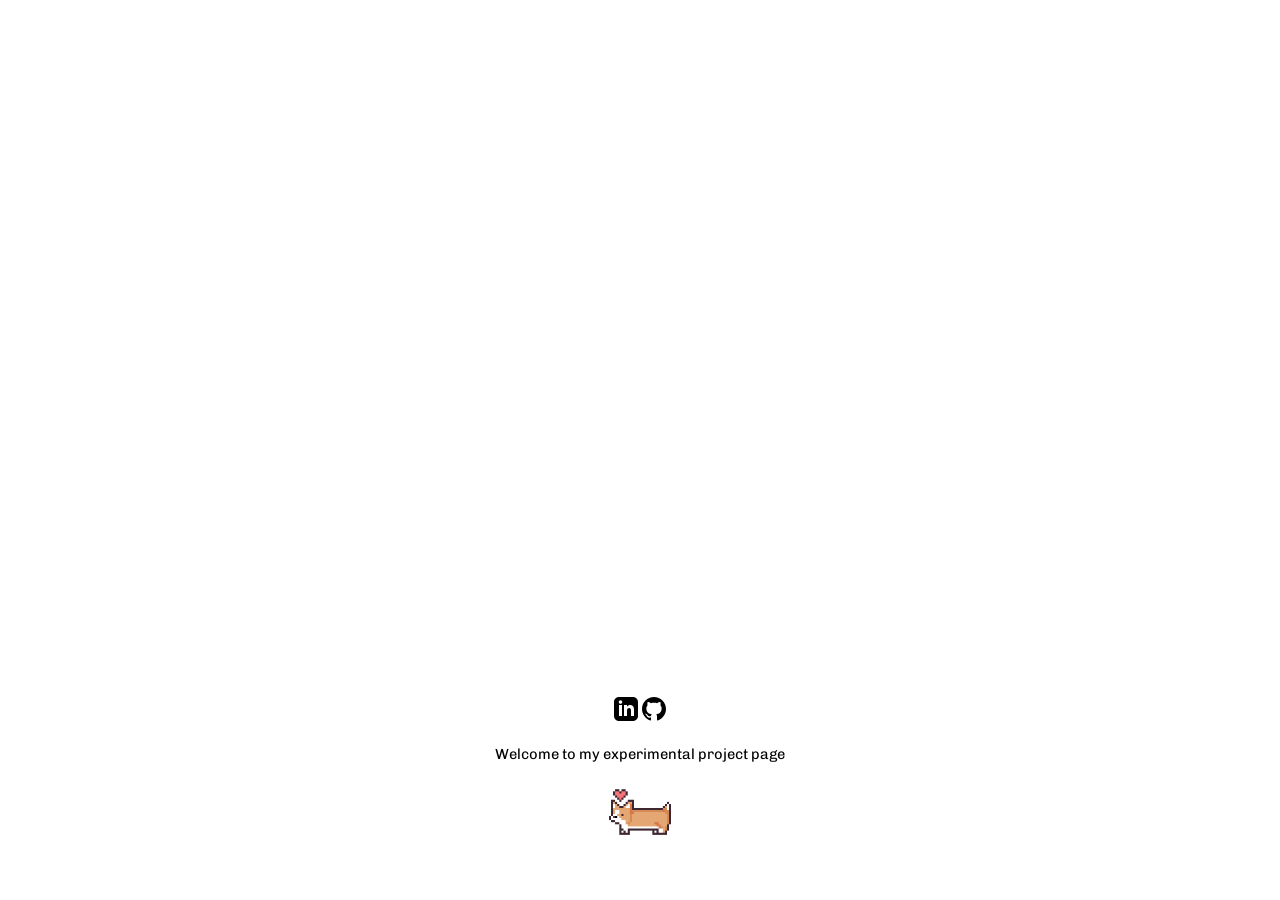
<file: index.html>
<!DOCTYPE html>
<html>
    <head>
        <link rel="stylesheet" type="text/css" href="aboutpage.css">
        <meta charset="UTF-8">
        <link rel="stylesheet"
          href="https://fonts.googleapis.com/css?family=Chivo">
    </head>
    <body>
        <div class="video-container">
            <video autoplay muted loop>
                <source src="./pictures/blender_video.mp4" type="video/mp4">
            </video>
            <div class="overlay">
                <div class="fade-in">
                    <h1> Olivia Qin </h1>
                    <div class="icons">
                        <a
                        href="https://www.linkedin.com/in/olivia-qin/">
                            <svg class="linkedin-icon" xmlns="http://www.w3.org/2000/svg" width="24" height="24" viewBox="0 0 24 24"><path d="M19 0h-14c-2.761 0-5 2.239-5 5v14c0 2.761 2.239 5 5 5h14c2.762 0 5-2.239 5-5v-14c0-2.761-2.238-5-5-5zm-11 19h-3v-11h3v11zm-1.5-12.268c-.966 0-1.75-.79-1.75-1.764s.784-1.764 1.75-1.764 1.75.79 1.75 1.764-.783 1.764-1.75 1.764zm13.5 12.268h-3v-5.604c0-3.368-4-3.113-4 0v5.604h-3v-11h3v1.765c1.396-2.586 7-2.777 7 2.476v6.759z"/></svg>
                        </a>
                        <a
                        href="https://github.com/oliviaqin">
                        <svg class="github-icon" xmlns="http://www.w3.org/2000/svg" width="24" height="24" viewBox="0 0 24 24"><path d="M12 0c-6.626 0-12 5.373-12 12 0 5.302 3.438 9.8 8.207 11.387.599.111.793-.261.793-.577v-2.234c-3.338.726-4.033-1.416-4.033-1.416-.546-1.387-1.333-1.756-1.333-1.756-1.089-.745.083-.729.083-.729 1.205.084 1.839 1.237 1.839 1.237 1.07 1.834 2.807 1.304 3.492.997.107-.775.418-1.305.762-1.604-2.665-.305-5.467-1.334-5.467-5.931 0-1.311.469-2.381 1.236-3.221-.124-.303-.535-1.524.117-3.176 0 0 1.008-.322 3.301 1.23.957-.266 1.983-.399 3.003-.404 1.02.005 2.047.138 3.006.404 2.291-1.552 3.297-1.23 3.297-1.23.653 1.653.242 2.874.118 3.176.77.84 1.235 1.911 1.235 3.221 0 4.609-2.807 5.624-5.479 5.921.43.372.823 1.102.823 2.222v3.293c0 .319.192.694.801.576 4.765-1.589 8.199-6.086 8.199-11.386 0-6.627-5.373-12-12-12z"/></svg>
                        </a>
                    </div>
                    <p> Welcome to my experimental project page</p>
                    <img class="corgi" src="./pictures/Corgi.PNG">
                </div>
            </div> 
        </div>
    </body>


</html>
</file>
<file: aboutpage.css>
* {
    margin: 0;
    padding: 0;
    box-sizing: border-box;
}

.video-container {
    position: absolute;
    top: 0;
    bottom: 0;
    width: 100%;
    height: 100%; 
    overflow: hidden;
  }
  
  .video-container video {
    /* Make video to at least 100% wide and tall */
    min-width: 100%; 
    min-height: 100%; 
    
    /* Setting width & height to auto prevents the browser from stretching or squishing the video */
    width: auto;
    height: auto;
    
    /* Center the video */
    position: absolute;
    top: 50%;
    left: 50%;
    transform: translate(-50%,-50%);
  }

.overlay {
    position: absolute;
    bottom: 0;
    left: 0;
    right: 0;
    width: 95%;
    max-width: 45em;
    margin: auto auto 1em;
    box-sizing: border-box;
    padding: 2em;
    line-height: 1.5;
    text-align: center;
    font-family: "Chivo"; 
}

.fade-in {
    animation: fadeIn 5s;
}

h1 {
    color:#fff;
    font-size: 28pt;
    font-weight: normal;
    margin: 0 0 10em;
}

p {
    font-size: 11pt;
    margin: 1em 0;
}
a {
    color: #fff;
}

.linkedin-icon {
    transition: 0.3s;
}

.linkedin-icon:hover {
    opacity: .5;
}

.github-icon {
    transition: 0.3s;
}

.github-icon:hover {
    opacity: .5;
}

.corgi {
    width: 10%;
    height: 10%;
}

.navbar-inner {
    background:transparent;
}

.white-font {
    color:#fff;
}

@keyframes fadeIn {
    0% { opacity: 0; }
    100% { opacity: 1; }
  }
</file>
